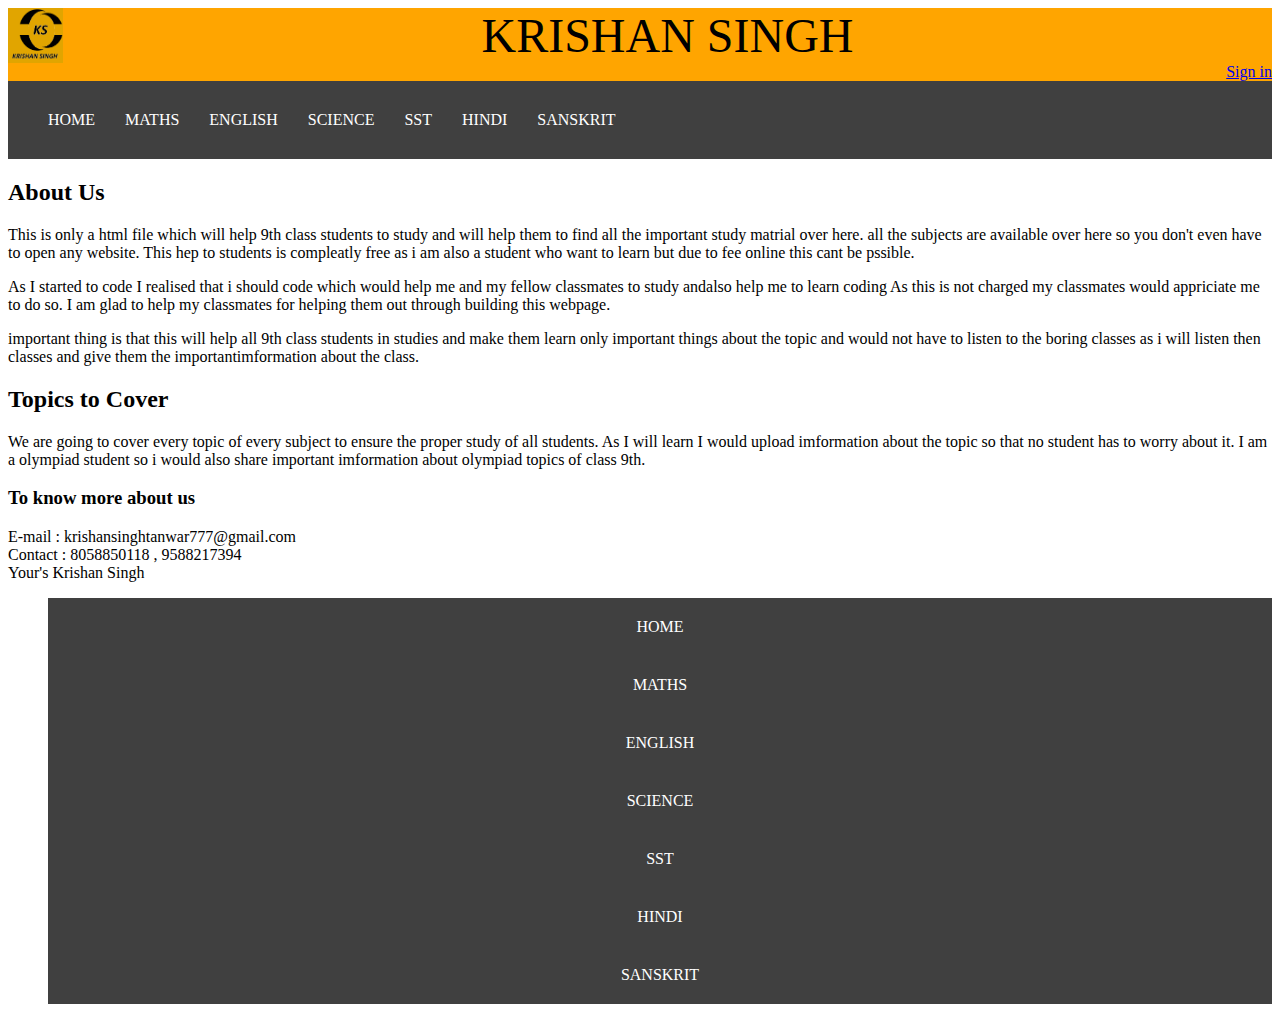
<file: index.html>
<html>
    <head>
        <title>home.ks</title>
        <meta name="viewport " content="width-device-width,initial-scale=1.0">
        <header class="header"><div><a href="HOME.html"><img src="LOGO.png" width="55px" height="55px" style="float: left;"></a></div><div style="text-align: center;font-size:xxx-large;">KRISHAN SINGH</div><div style="text-align: right;text-decoration: none; color: black;"><a href="signin.html">Sign in</a></div>
        </header>
       
        <link rel="stylesheet" href="home.css">
           
    </head>
    <body>
        <nav class="navbar">
            <ul class="ul li a">
                <li style="padding:10px;padding-left: 20px;"><a href="HOME.html"> HOME</a></li>
                <li style="padding: 10px;padding-left:20px ;"><a href="maths.html">  MATHS</a></li>
                <li style="padding: 10px;padding-left: 20px; ;"><a href="" >ENGLISH </a></li>
                <li style="padding: 10px;padding-left: 20px ;"><a href=""> SCIENCE </a></li>
                <li style="padding: 10px;padding-left:20px ;"><a href=""> SST</a></li>
                <li style="padding: 10px;padding-left: 20px;"><a href="">HINDI</a></li>
                <li style="padding: 10px;padding-left: 20px ;"><a href="">SANSKRIT</a></li>
            
            </ul>
            </nav>
            <h2>About Us</h2>
            <p>This is only a html file which will help 9th class students to study
                and will help them to find all the important study matrial over here.
                all the subjects are available over here so you don't even have to open any 
                website. This hep to students is compleatly free as i am also a student who want to learn
                but due to fee online this cant be pssible.
            </p>
            <p>As I started to code I realised that i should code which would help me 
                and my fellow classmates to study andalso help me to learn coding
            As this is not charged my classmates would appriciate me to do so.
        I am glad to help my classmates for helping them out through building this webpage. </p>
        <p>important thing is that this will help all 9th class students in studies and make them learn only important things about the topic and 
            would not have to listen to the boring classes as i will listen then classes and give them the importantimformation about the  class.
        </p>
        <h2>Topics to Cover</h2>
        <p>We are going to cover every topic of every subject to ensure the proper study of all students.
            As I will learn I would upload imformation about the topic so that no student has to worry about it.
            I am a olympiad student so i would also share important imformation about olympiad topics of class 9th.
        </p>
        <p><h3> To know more about us</h3>
        E-mail : krishansinghtanwar777@gmail.com <br>
        Contact : 8058850118 , 9588217394 <br>
        Your's Krishan Singh</p>
    <footer class="footer">
        <ul>
            <li><a href="">HOME</a></li>
            <li><a href="">MATHS</a></li>
            <li><a href="">ENGLISH</a></li>
            <li><a href="">SCIENCE</a></li>
            <li><a href="">SST</a></li>
            <li><a href="">HINDI</a></li>
            <li><a href="">SANSKRIT</a></li>

        </ul>
    </footer>
    </body>
</html>
</file>
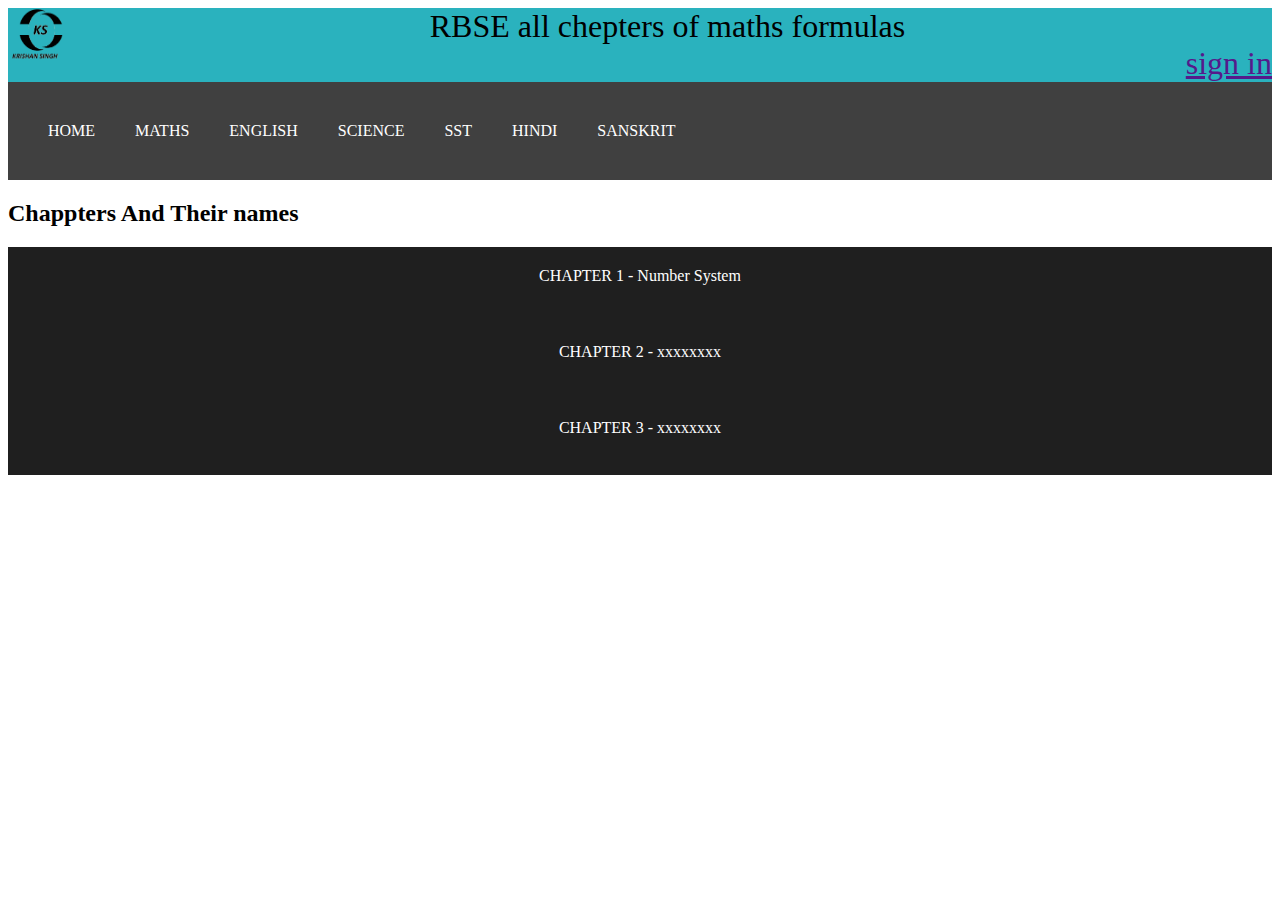
<file: maths.html>
<html>
    <head>
        <title>Maths 9th</title>
        <meta name="viewport" content="width-device-width=1.0" >
        <header class="h"><div class="i"><img src="Untitled.png" width="55px" height="55px"  ></div><div>RBSE all chepters of maths formulas</div><div style="text-decoration: none;color: #000;text-align: right;"><a href="">sign in</a></div></header>
        <style>
            .h{
    background-color: rgb(42, 178, 190);
    color: hla(0, 0, 23);
    text-align: center;
    font-size: xx-large;
}
.i{
    float: left;
}
.navbar ul{
    list-style-type: none;
    background-color: hsl(0, 0%, 25%);
    margin: 0px;
    padding: 20px;
    overflow: hidden;
}
.navbar a{
    color:white ;
    text-decoration: none;
    display: block;
    text-align: center;
    padding: 20px;
}
.navbar a:hover{
    background-color:hsl(0, 0%, 25%);
    padding: 20px;
}
.navbar li{
 float: left;}
        </style>
    </head>
    <body >
        <nav class="navbar">
        <ul class="ul li a"> <li ><a href="HOME.html"> HOME</a></li>
                <li> <a href="maths.html">  MATHS</a></li>
                <li ><a href="" >ENGLISH </a></li>
                <li ><a href=""> SCIENCE </a></li>
                <li ><a href=""> SST</a></li>
                <li ><a href="">HINDI</a></li>
                <li ><a href="">SANSKRIT</a></li>
            </ul>
            <h2>Chappters And Their names</h2>
       <p style="background-color: hsl(0, 0%, 12%); text-align: left;">
       <a href=""> CHAPTER 1 - Number System</a> <br>
       <a href="">CHAPTER 2 - xxxxxxxx </a><br>
       <a href="">CHAPTER 3 - xxxxxxxx</a><br>
       </p>
    </body>
</html>
</file>
<file: home.css>
.navbar ul{
list-style-type: none;
    background-color: hsl(0, 0%, 25%);
    padding: 20px;
    margin: 0px;
    overflow: hidden;
}
.navbar a{
    color:white ;
    text-decoration: none;
    display: block;
    text-align: center;
}
.navbar a:hover{
    background-color: hsl(0, 0%, 0%);
}
.navbar li{
 float: left;
}
.header{
    background-color:orange;
    padding:0px;
    overflow: hidden;

}
.footer ul{
    text-align: center;
    margin: 0%;
    overflow: hidden;
    list-style-type:none;
    
    
}
.footer a{
    background-color: hsl(0, 0%, 25%);
    color: white;
    text-decoration: none;
    display: block;
    padding: 20px;overflow: hidden;
}
.footer a:hover{
    background-color: hsl(0, 0%, 0%);
    
}
</file>
